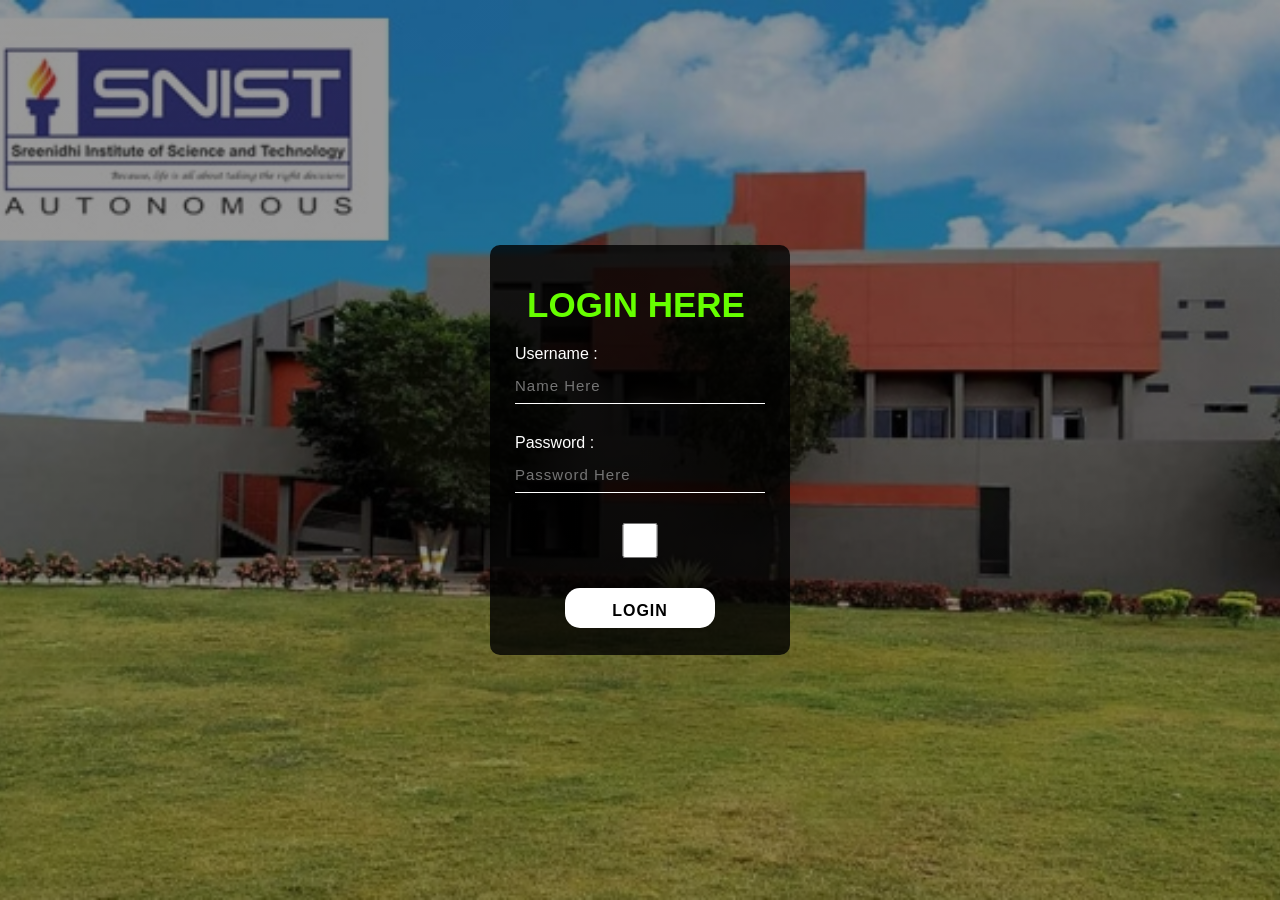
<file: index.html>
<!DOCTYPE html>
<html lang="en">
<head>
    <meta charset="UTF-8">
    <meta http-equiv="X-UA-Compatible" content="IE=edge">
    <meta name="viewport" content="width=device-width, initial-scale=1.0">
    <title>LOGIN </title>

    <link rel="stylesheet" href="style.css">
    <script src="valid.js"></script>

</head>
<body>
    <div class="form">
        <form action="login.php" method="POST">
        <h1>LOGIN HERE</h1>
        <p>Username :</p>
        <input type="text" name="Username" placeholder="Name Here">
        <p>Password :</p>
        <input type="password" name="password" placeholder="Password Here" id="pass">
        <input type="checkbox" onclick="myfunction()">
       <input type="submit" name="" value="LOGIN" onclick="validate()">
    </form>
    </div>

    <div>
        <p id="length"></p>
    </div>
   
</body>
</html>
</file>
<file: style.css>
*{
    margin: 0;
    padding: 0;
    font-family: sans-serif;
}

body{
    background: linear-gradient(rgba(0,0,0,0.4)50%,rgba(0,0,0,0.4)50%), url(snist.jpg);
    background-position: center;
    background-size: cover;
    height: 100vh;
}

.form{
    width: 250px;
    height: 330px;
    color: #fff;
    background: linear-gradient(to top, rgba(0,0,0,0.8)50%,rgba(0,0,0,0.8)50%);
    position: absolute;
    top: 50%;
    left: 50%;
    transform: translate(-50%,-50%);
    padding: 40px 25px;
    border-radius: 10px;
}

.form h1{
    width: 220px;
    text-align: center;
    padding-left: 11px;
    font-size: 35px;
    color: #66ff00;
    margin-bottom: 20px;
}

.form p{
    padding-bottom: -15px;
}

.form input{
    width: 100%;
    height: 35px;
    padding-top: 5px;
    margin-bottom: 30px;
    background: transparent;
    border-bottom: 1px solid #fff;
    border-top: none;
    border-left: none;
    border-right: none;
    color: #fff;
    outline: none;
    font-size: 15px;
    letter-spacing: 1px;
}

.form input[type="submit"]
{
    width: 60%;
    margin-left: 50px;
    border: none;
    height: 40px;
    color: #000;
    background: #fff;
    font-size: 16px;
    font-weight: bold;
    border-radius: 15px;
}

.form input[type="submit"]:hover{
    cursor: pointer;
    background: #66ff00;
    color: #fff;
    font-weight: bold;
}
a:hover {
    background-color: yellow;
  }
</file>
